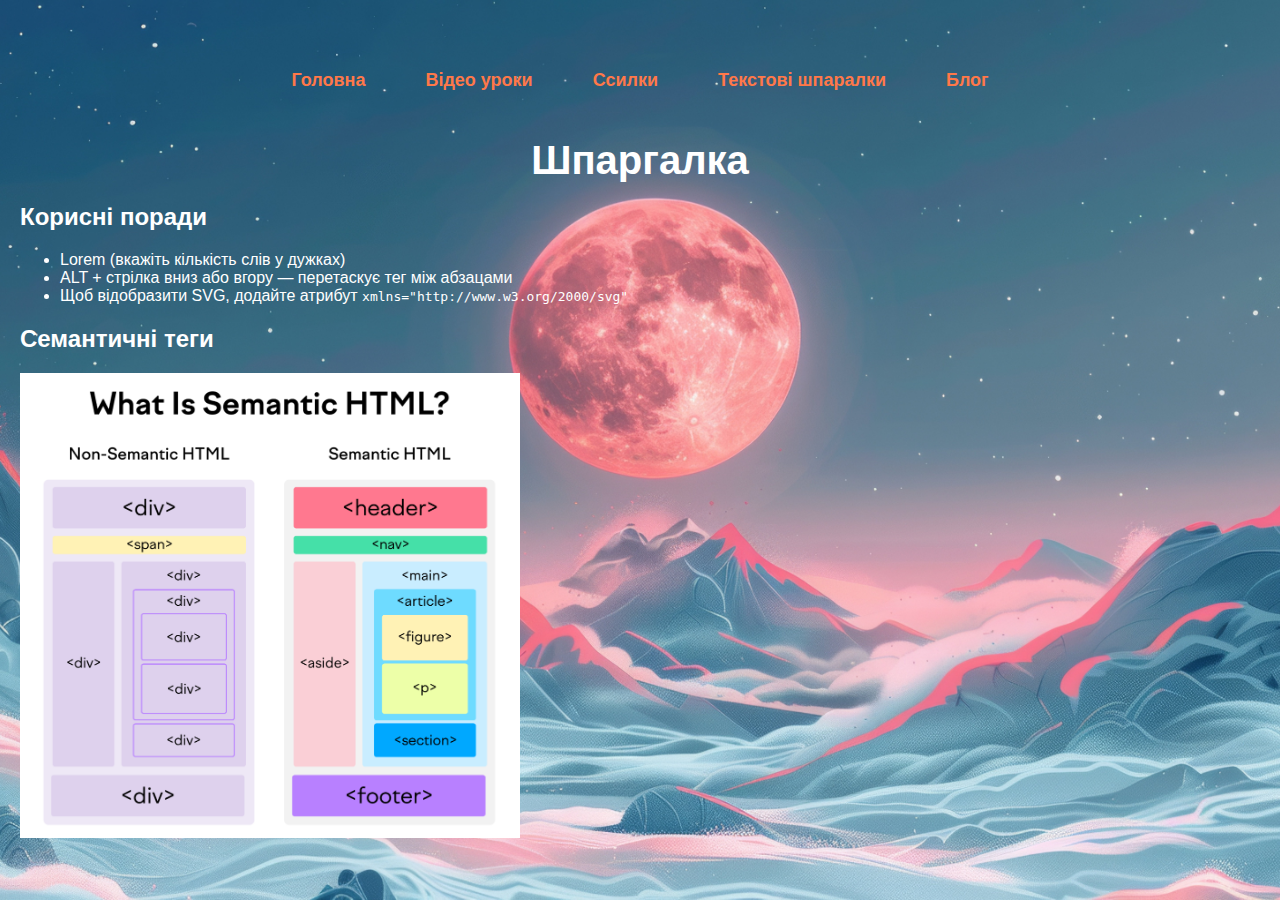
<file: Proginfo.html>
<!DOCTYPE html>
<html lang="en">
<head>
    <meta charset="UTF-8">
    <meta name="viewport" content="width=device-width, initial-scale=1.0">
    <title>Текст шпаргалки</title>
    <link rel="stylesheet" href="style.css">
</head>
<body class="parallax">
    <section id="content">
        <div class="navbar">
        <ul>
            <li><a href="Index.html">Головна</a></li> 
            <li><a href="vIdeo.html">Відео уроки</a></li> 
            <li><a href="site.html">Ссилки</a></li> 
            <li><a href="Proginfo.html">Текстові шпаралки</a></li> 
            <li><a href="blog.html">Блог</a></li> 
        </ul>
    </div>
     </section>
    <h1>Шпаргалка</h1>
    <section>
        <h2>Корисні поради</h2>
        <ul>
            <li>Lorem (вкажіть кількість слів у дужках)</li>
            <li>ALT + стрілка вниз або вгору — перетаскує тег між абзацами</li>
            <li>Щоб відобразити SVG, додайте атрибут <code>xmlns="http://www.w3.org/2000/svg"</code></li>
        </ul>
    </section>
    <section>
        <h2>Семантичні теги</h2>
        <img src="semantic-tags.png" width="500" title="Семантичні теги" alt="Зображення семантичних тегів">
    </section>
</body>
</html>
</file>
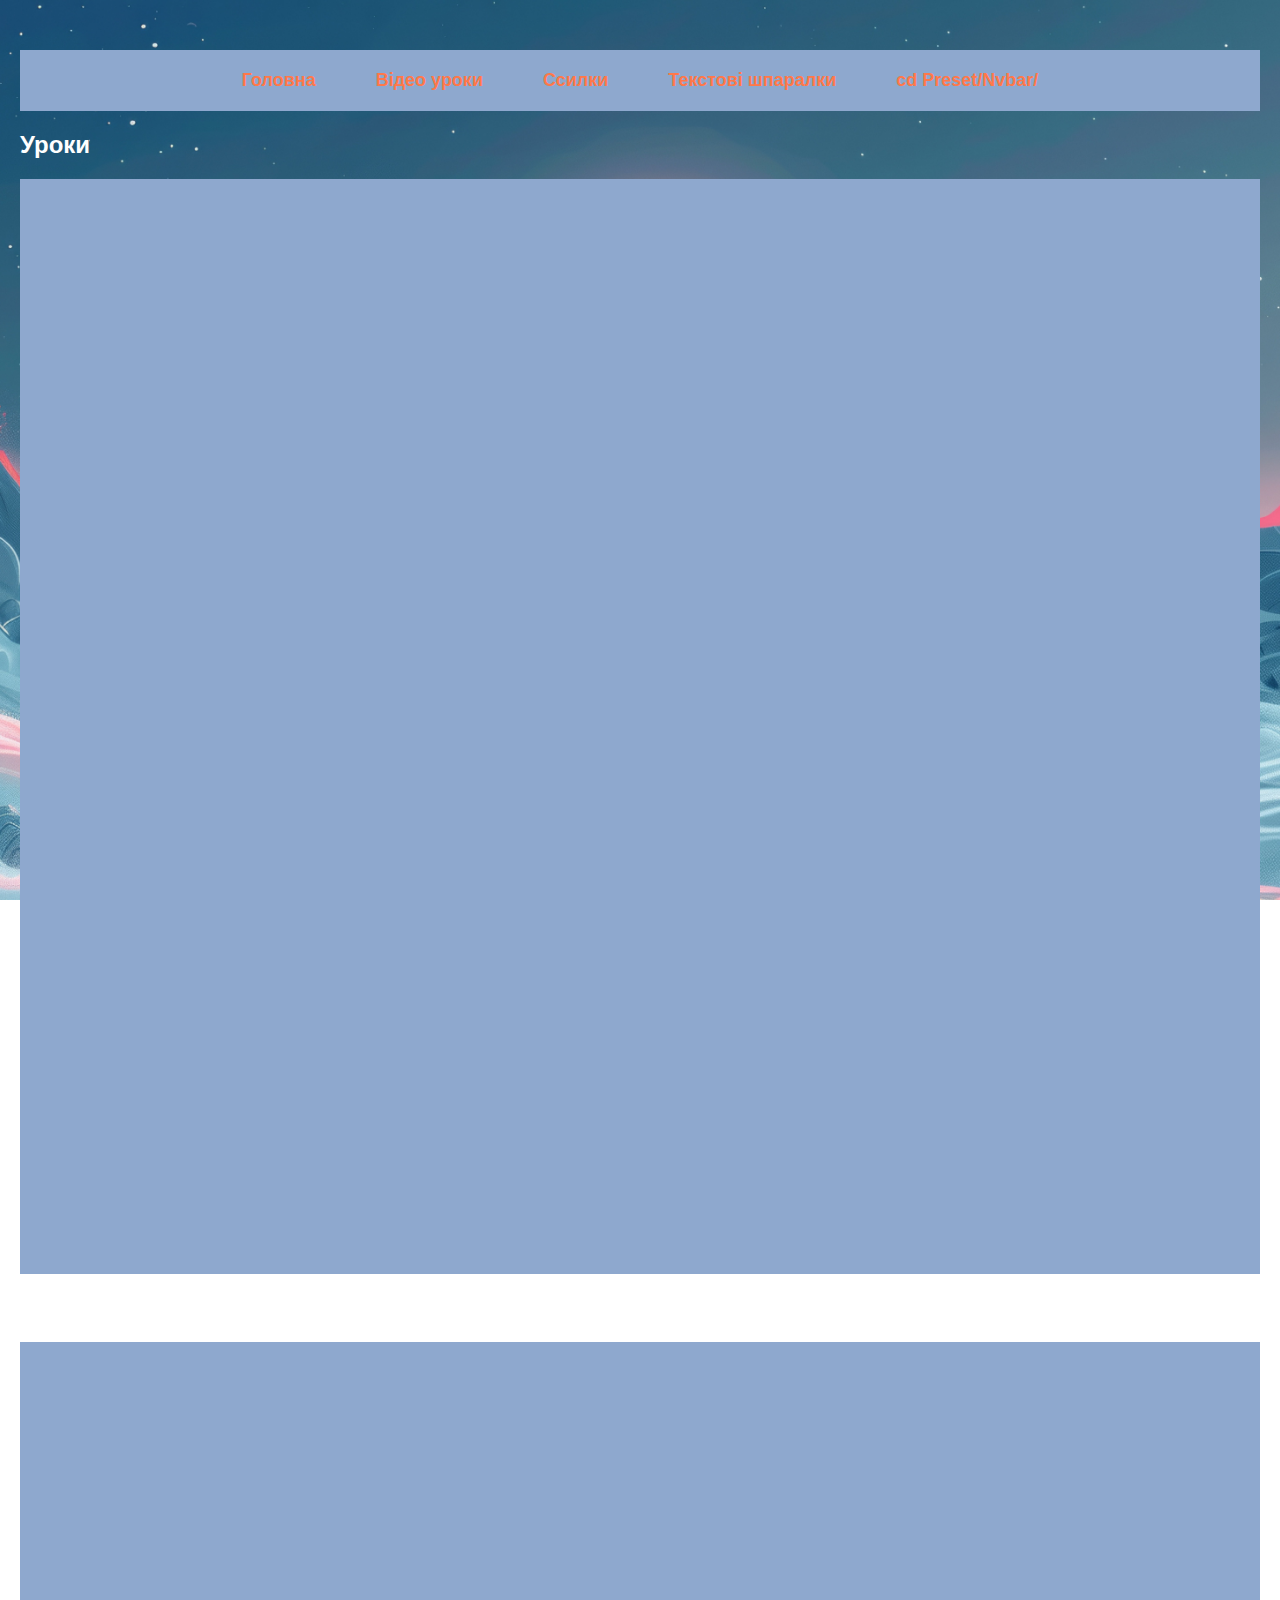
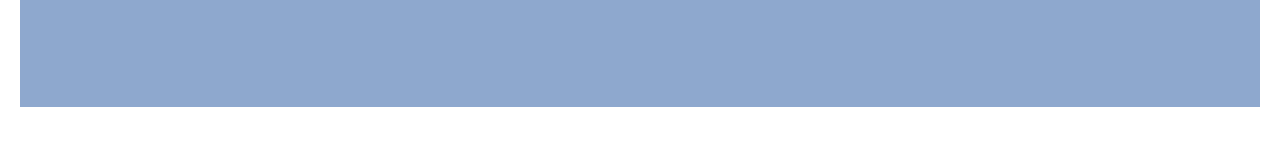
<file: vIdeo.html>
<!DOCTYPE html>
<html lang="en">

<head>
    <meta charset="UTF-8" />
    <meta name="viewport" content="width=device-width, initial-scale=1.0" />
    <title>Відео уроки</title>
    <link rel="stylesheet" href="Vide.css" />
</head>

<body class="parallax">
    <section id="content">
        <div class="navbar">
            <ul>
                <li><a href="Index.html">Головна</a></li>
                <li><a href="vIdeo.html">Відео уроки</a></li>
                <li><a href="site.html">Ссилки</a></li>
                <li><a href="Proginfo.html">Текстові шпаралки</a></li>
                <li><a href="blog.html">                cd Preset/Nvbar/</a></li>
            </ul>
        </div>
    </section>
    <h2>Уроки</h2>
    <div>
        <ul class="video-list">
            <li>
                <iframe width="560" height="315" src="https://www.youtube.com/embed/tVzUXW6siu0" title="Уроки по вебу"
                    allow="accelerometer; autoplay; encrypted-media; picture-in-picture" allowfullscreen>
                </iframe>
            </li>
            <li>
                <iframe width="560" height="315" src="https://www.youtube.com/embed/LfaMVlDaQ24?si=sMnLzWP7XilYOVtR"
                    title="YouTube video player" frameborder="0"
                    allow="accelerometer; autoplay; clipboard-write; encrypted-media; gyroscope; picture-in-picture; web-share"
                    referrerpolicy="strict-origin-when-cross-origin" allowfullscreen></iframe>
            </li>
            <li>
                <iframe width="560" height="315"
                    src="https://www.youtube.com/embed/videoseries?si=xh1VPGSyVkUKARV4&amp;list=PLhQjrBD2T380xvFSUmToMMzERZ3qB5Ueu"
                    title="YouTube video player" frameborder="0"
                    allow="accelerometer; autoplay; clipboard-write; encrypted-media; gyroscope; picture-in-picture; web-share"
                    referrerpolicy="strict-origin-when-cross-origin" allowfullscreen></iframe>
            </li>

           

        </ul>
    </div>
  <h2>DevTolls Browser</h2>
    <div>
        <ul class="video-list">
            
         <li><iframe width="560" height="315" src="https://www.youtube.com/embed/AR9Em0X-N_8?si=5mD9oCZ26kPxSOP1"
            title="YouTube video player" frameborder="0"
            allow="accelerometer; autoplay; clipboard-write; encrypted-media; gyroscope; picture-in-picture; web-share"
            referrerpolicy="strict-origin-when-cross-origin" allowfullscreen></iframe>
        </li>
        </ul>
    </div>
</body>

</html>
</file>
<file: style.css>
body {
    background: linear-gradient(135deg, #1e1e2f, #3a3a5f);
    margin: 0;
    font-family: 'Roboto', Arial, sans-serif;
    color: #ffffff;
}

/* #content {
    width: 100%;
    height: 100vh;
} */

.navbar {
    display: flex;
    justify-content: center; /* Центрує навігацію по горизонталі */
    align-items: center; /* Вирівнює елементи по вертикалі */
}

.navbar ul {
    list-style: none;
    padding: 0;
    margin: 0;
    display: flex; /* Робить список горизонтальним */
    gap: 20px; /* Відступи між пунктами меню */
}
.navbar ul li {
    display: inline-block;
    padding: 20px;
}

.navbar ul li a {
    text-decoration: none;
   font-size: 18px;
  
}


main {
    background: rgba(255, 255, 255, 0.1);
    border-radius: 16px;
    box-shadow: 0 8px 20px rgba(0, 0, 0, 0.3);
    padding: 40px;
    margin: 20px auto;
    max-width: 1200px;
    color: #ffffff;
    font-size: 18px;
    line-height: 1.6;
    backdrop-filter: blur(10px);
    position: relative;
    overflow: hidden;
}

main > * {
    position: relative;
    z-index: 1;
}

main h1, main p {
    margin: 0 0 20px;
    color: #ffffff;
    text-shadow: 0 2px 4px rgba(0, 0, 0, 0.5);
}

main a {
    color: #ff7849;
    text-decoration: none;
    font-weight: bold;
    transition: color 0.3s ease;
}

main a:hover {
    color: #ffa07a;
}

main ul {
    list-style: none;
    padding: 0;
    margin: 0;
}

main ul li {
    margin-bottom: 10px;
    padding: 10px;
    background: rgba(255, 255, 255, 0.1);
    border-radius: 8px;
    transition: background 0.3s ease;
}

main ul li:hover {
    background: rgba(255, 255, 255, 0.2);
}

a {
    color: #ff7849;
    text-decoration: none;
    font-weight: 600;
    transition: color 0.3s ease, text-shadow 0.3s ease;
}

a:hover {
    color: #ffa07a;
    text-shadow: 0 2px 4px rgba(255, 120, 73, 0.5);
}

a:active {
    color: #ff4500;
    text-shadow: 0 2px 4px rgba(255, 69, 0, 0.5);
}

.parallax {
    background-image: url('img/background.jpg'); /* Замініть на шлях до вашого зображення */
    background-attachment: fixed; /* Ефект паралаксу */
    background-position: center;
    background-repeat: no-repeat;
    background-size: cover;
    padding: 50px 20px; /* Відступи для контенту */
    color: #ffffff; /* Білий текст для контрасту */
}

.parallax h1 {
    text-align: center;
    font-size: 2.5rem;
    margin-bottom: 20px;
}

.parallax p {
    text-align: center;
    font-size: 1.2rem;
    line-height: 1.6;
}
</file>
<file: Vide.css>
body {
    background: linear-gradient(135deg, #1e1e2f, #3a3a5f);
    margin: 0;
    font-family: 'Roboto', Arial, sans-serif;
    color: #ffffff;
    
}

div {
    background-color: #8ea8ce;
    
}
/* #content {
    width: 100%;
    height: 100vh;    cd Preset/Nvbar/
} */

.navbar {
    display: flex;
    justify-content: center; /* Центрує навігацію по горизонталі */
    align-items: center; /* Вирівнює елементи по вертикалі */
}

.navbar ul {
    list-style: none;
    padding: 0;
    margin: 0;
    display: flex; /* Робить список горизонтальним */
    gap: 20px; /* Відступи між пунктами меню */
}
.navbar ul li {
    display: inline-block;
    padding: 20px;
}

.navbar ul li a {
    text-decoration: none;
   font-size: 18px;
  
}


main {
    background: rgba(255, 255, 255, 0.1);
    border-radius: 16px;
    box-shadow: 0 8px 20px rgba(0, 0, 0, 0.3);
    padding: 40px;
    margin: 20px auto;
    max-width: 1200px;
    color: #ffffff;
    font-size: 18px;
    line-height: 1.6;
    backdrop-filter: blur(10px);
    position: relative;
    overflow: hidden;
}

main > * {
    position: relative;
    z-index: 1;
}

main h1, main p {
    margin: 0 0 20px;
    color: #ffffff;
    text-shadow: 0 2px 4px rgba(0, 0, 0, 0.5);
}

main a {
    color: #ff7849;
    text-decoration: none;
    font-weight: bold;
    transition: color 0.3s ease;
}

main a:hover {
    color: #ffa07a;
}

main ul {
    list-style: none;
    padding: 0;
    margin: 0;
}

main ul li {
    margin-bottom: 10px;
    padding: 10px;
    background: rgba(255, 255, 255, 0.1);
    border-radius: 8px;
    transition: background 0.3s ease;
}

main ul li:hover {
    background: rgba(255, 255, 255, 0.2);
}

a {
    color: #ff7849;
    text-decoration: none;
    font-weight: 600;
    transition: color 0.3s ease, text-shadow 0.3s ease;
}

a:hover {
    color: #ffa07a;
    text-shadow: 0 2px 4px rgba(255, 120, 73, 0.5);
}

a:active {
    color: #ff4500;
    text-shadow: 0 2px 4px rgba(255, 69, 0, 0.5);
}

.parallax {
    background-image: url('background.jpg'); /* Замініть на шлях до вашого зображення */
    background-attachment: fixed; /* Ефект паралаксу */
    background-position: center;
    background-repeat: no-repeat;
    background-size: cover;
    padding: 50px 20px; /* Відступи для контенту */
    color: #ffffff; /* Білий текст для контрасту */
}

.parallax h1 {
    text-align: center;
    font-size: 2.5rem;
    margin-bottom: 20px;
}

.parallax p {
    text-align: center;
    font-size: 1.2rem;
    line-height: 1.6;
}

.video-list  li {
    list-style: none;
    padding: 23px;

}

.video-list  {
    display: flex;
    margin : 0;
    flex-wrap: wrap; /* Дозволяє переносити відео на новий рядок */
}

iframe {
    border: none;
}
</file>
